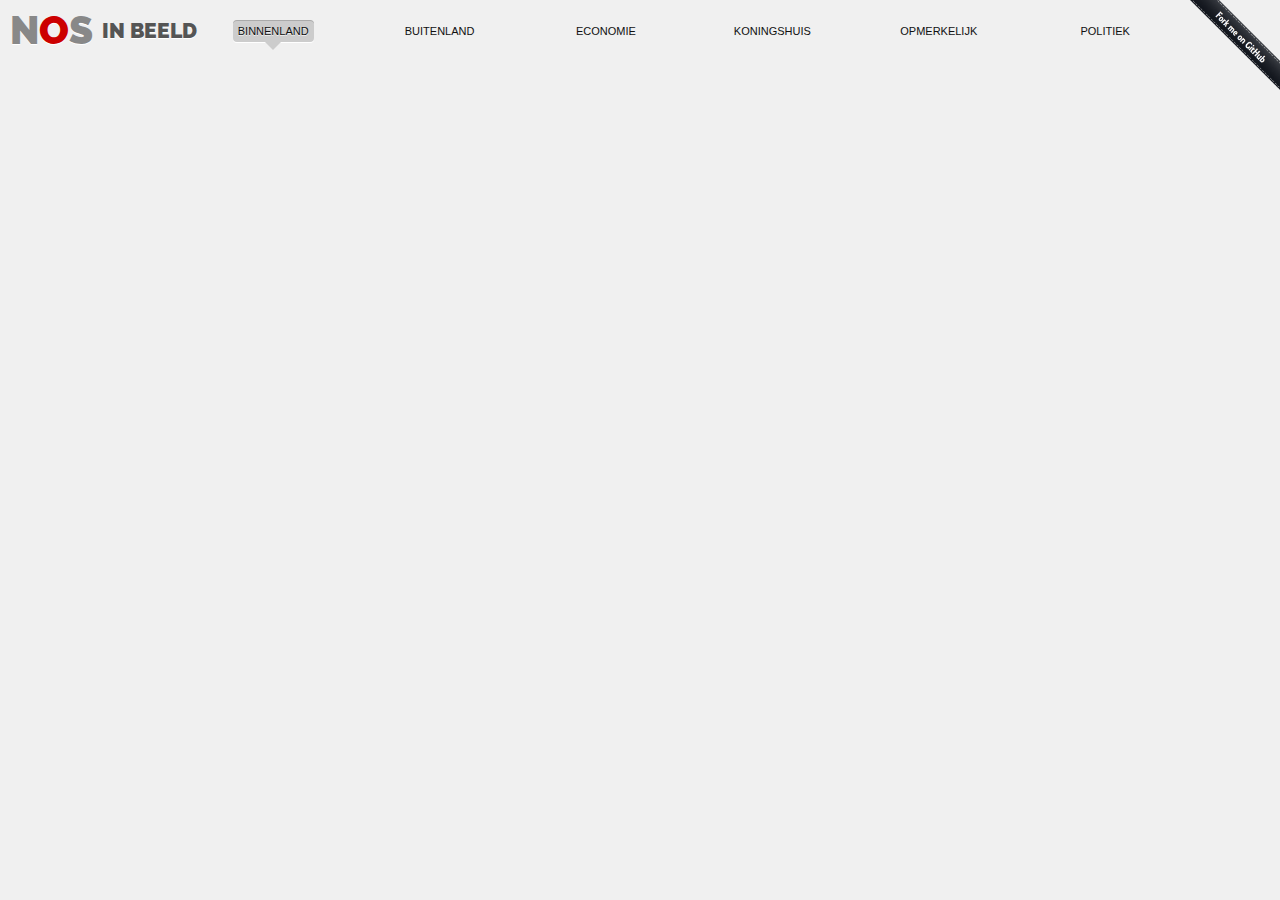
<file: index.html>
<!doctype html>
<html lang="nl">
<head>
	<title>NOS In Beeld</title>
	<meta charset="utf-8" />
	<meta name="viewport" content="width=device-width, minimum-scale=1.0, maximum-scale=1.0, user-scalable=no" />
	<link href="nib.css" rel="stylesheet" type="text/css">
	<link href="http://fonts.googleapis.com/css?family=Raleway:900" rel="stylesheet">
</head>
<body>
	<header>
		<h1><span class="nos">N<span>O</span>S</span> <span>In Beeld</span></h1>
		<div class="select-channel"></div>
	</header>
	<a class="fork-me" href="https://github.com/mvanderw/NIB"></a>
	<script src="nib.js" type="text/javascript"></script>
</body>
</html>
</file>
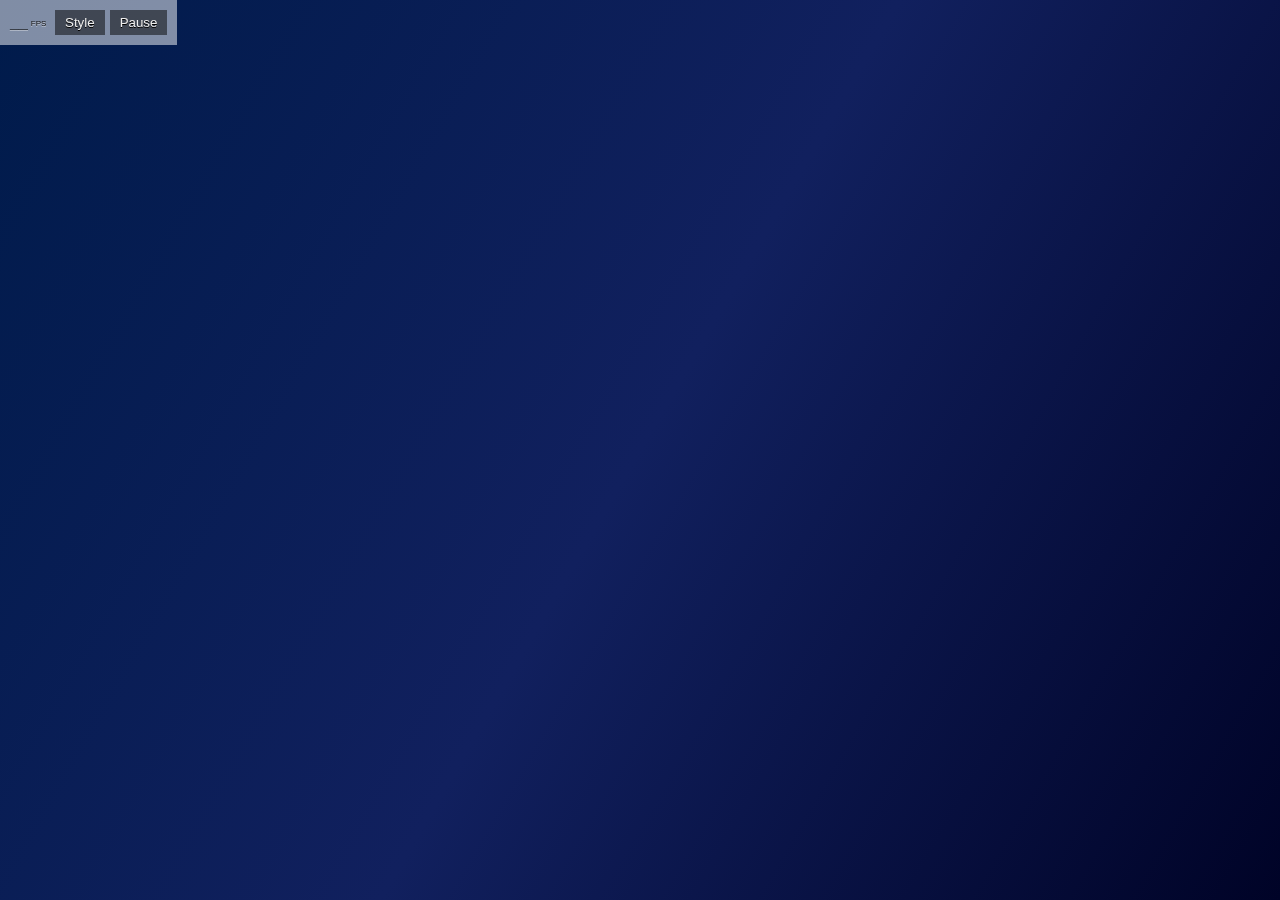
<file: cards.html>
<!doctype html><meta charset="utf-8" /><title>Cards</title>


<!-- CSS -->
<link href="http://fonts.googleapis.com/css?family=Raleway:900" rel="stylesheet">
<style>
* { -moz-box-sizing: border-box; -webkit-box-sizing: border-box; box-sizing: border-box; }
html, body { margin: 0; padding: 0; height: 100%; background: #eee; color: #000; overflow: hidden; }
html, body, .boxwrap, .box { width: 100%; height: 100%; }

/* styled */
body.styled {
	background: linear-gradient(120deg, #001b4b 0%, #11205e 50%, #000327 100%);
	color: #eee;
}
.styled .card {
	/*background: linear-gradient(120deg, #00328a 0%, #006ed3 100%);*/
}
.styled .card:hover { 
}

/* Matryoshka divitus */
body, .boxwrap, .box, .cardwrap, .card {
	/*-webkit-transform-style: preserve-3d;
	-moz-transform-style: preserve-3d;
	transform-style: preserve-3d;*/
	-webkit-transform-style: flat;
	-moz-transform-style: flat;
	transform-style: flat;
}
.paused .boxwrap, .paused .box, .paused .cardwrap, .paused .card {
	-webkit-animation-play-state: paused;
	-moz-animation-play-state: paused;
	animation-play-state: paused;
}
.boxwrap {
	cursor: default; -webkit-user-select: none; -moz-user-select: -moz-none; -ms-user-select: none; user-select: none;
	-webkit-animation: boxwrap 8s ease-in-out infinite alternate;
	-moz-animation: boxwrap 8s ease-in-out infinite alternate;
	animation: boxwrap 8s ease-in-out infinite alternate;
}
.box {
	/*-webkit-animation: initial-zoom 45s cubic-bezier(0.62, 0.9, 0.58, 1.0) forwards;
	-moz-animation: initial-zoom 45s cubic-bezier(0.62, 0.9, 0.58, 1.0) forwards;
	animation: initial-zoom 45s cubic-bezier(0.62, 0.9, 0.58, 1.0) forwards;*/
	-webkit-animation: initial-zoom 9s ease-in-out forwards;
	-moz-animation: initial-zoom 9s ease-in-out forwards;
	animation: initial-zoom 9s ease-in-out forwards;
}
.cardwrap {
	position: absolute; z-index: 2; width: 178px; height: 117px;
}
.cardwrap, .card {
	-webkit-transition: 500ms;
	-moz-transition: 500ms;
	transition: 500ms;
}
.card {
	position: relative;
	width: 100%; height: 100%; max-height: 221px;
	background-color: #222; background-size: cover; background-position: 50% 50%; background-repeat: no-repeat;
	color: #eee;
	box-shadow: 0 0 12px #000327;
	font: 900 90px/100px 'Raleway'; text-transform: uppercase; text-align: center;
	-webkit-animation: flip 12s linear infinite;
	-moz-animation: flip 12s linear infinite;
	animation: flip 12s linear infinite;
}
h1 {
	position: relative;
	z-index: 3;
	margin: 0; padding: 10px;
	font: 900 29px/30px 'Raleway'; text-transform: uppercase;
	background: #000; color: #eee;
	background: #eee; color: #222;
	box-shadow: 0 0 12px #000327;
	-webkit-transform: scale(1, 0); -moz-transform: scale(1, 0); transform: scale(1, 0);
	-webkit-transform-origin: 0 0; -moz-transform-origin: 0 0; transform-origin: 0 0;
	-webkit-transition: 500ms; -moz-transition: 500ms; transition: 500ms;
}
.cardwrap a {
	position: relative; bottom: 3px; padding: 3px; margin: 0;
	background: #eee linear-gradient(to bottom, #eee, #d4d4d4);
	border: 1px solid rgba(0, 0, 0, 0.3);
	box-shadow: inset 0 0 1px 1px rgba(255, 255, 255, 0.5), 0 0 5px rgba(0, 0, 0, 0.1);
	border-radius: 0;
	font: bold 12px/20px Arial; color: #222; text-shadow: 0 1px 0 #f7f7f7; text-decoration: none;
}
/* hover state set by script */
/* !important declarations set to override inline styles */
.cardwrap.hovering {
	cursor: pointer;
	-webkit-transform: scale(2);
	-moz-transform: scale(2);
	transform: scale(2);
}
.cardwrap.hovering, .cardwrap.hovering .card {
	z-index: 100000 !important;
	-webkit-animation-play-state: paused;
	-moz-animation-play-state: paused;
	animation-play-state: paused;
}
/* clicked state set by script */
/* !important declarations set to override inline styles */
.cardwrap.clicked, .cardwrap.clicked .card {
	cursor: pointer;
	z-index: 200000 !important;
	/*-webkit-transform: rotateX(0) rotateY(0) rotateZ(0) scale(1);*/
}
.cardwrap.clicked {
	top: 50% !important; left: 50% !important; margin-left: -187px; margin-top: -221px;
	width: 375px; height: 221px;
	/*-webkit-animation: none;*/
	/*-webkit-animation: center 5s ease-in-out forwards;*/
}
.cardwrap.clicked h1 {
	-webkit-transform: scale(1, 1); -moz-transform: scale(1, 1); transform: scale(1, 1);
}
.cardwrap.clicked .card {
	/*-webkit-animation: center 5s ease-in-out 1 forwards;*/
	-webkit-animation: none;
	-webkit-transition: 500ms;
	-webkit-transform: matrix(1, 0, 0, 1, 1, 1) !important;
	-moz-animation: none;
	-moz-transition: 500ms;
	-moz-transform: matrix(1, 0, 0, 1, 1, 1) !important;
	animation: none;
	transition: 500ms;
	transform: matrix(1, 0, 0, 1, 1, 1) !important;
}

/* Anim defs */
@-webkit-keyframes center {
	100% { -webkit-transform: matrix(1, 0, 0, 1, 1, 1); }
}
@-webkit-keyframes flip {
	  0% { -webkit-transform: rotateX(0) rotateY(0) rotateZ(0); }
	 50% { -webkit-transform: rotateX(360deg) rotateY(0) rotateZ(360deg); }
	100% { -webkit-transform: rotateX(720deg) rotateY(0) rotateZ(720deg); }
}
@-webkit-keyframes initial-zoom {
	  0% { -webkit-perspective: 3000px; opacity: 0.5; -webkit-transform: scale(0); }
	 50% { -webkit-perspective: 25000px; opacity: 1; -webkit-transform: scale(1); }
	100% { -webkit-perspective: 25000px; opacity: 1; -webkit-transform: scale(1); }
}
@-webkit-keyframes boxwrap {
	   0% { -webkit-transform: scale(1, 1); }
	 100% { -webkit-transform: scale(1.2, 1); }
}
@-moz-keyframes flip {
	  0% { -moz-transform: rotateX(0) rotateY(0) rotateZ(0); }
	 50% { -moz-transform: rotateX(360deg) rotateY(0) rotateZ(360deg); }
	100% { -moz-transform: rotateX(720deg) rotateY(0) rotateZ(720deg); }
}
@-moz-keyframes initial-zoom {
	  0% { -moz-perspective: 3000px; opacity: 0.5; -moz-transform: scale(0); }
	 50% { -moz-perspective: 25000px; opacity: 1; -moz-transform: scale(1); }
	100% { -moz-perspective: 25000px; opacity: 1; -moz-transform: scale(1); }
}
@-moz-keyframes boxwrap {
	   0% { -moz-transform: scale(1, 1); }
	 100% { -moz-transform: scale(1.2, 1); }
}
@keyframes flip {
	  0% { transform: rotateX(0) rotateY(0) rotateZ(0); }
	 50% { transform: rotateX(360deg) rotateY(0) rotateZ(360deg); }
	100% { transform: rotateX(720deg) rotateY(0) rotateZ(720deg); }
}
@keyframes initial-zoom {
	  0% { perspective: 3000px; opacity: 0.5; transform: scale(0); }
	 50% { perspective: 25000px; opacity: 1; transform: scale(1); }
	100% { perspective: 25000px; opacity: 1; transform: scale(1); }
}
@keyframes boxwrap {
	   0% { transform: scale(1, 1); }
	 100% { transform: scale(1.2, 1); }
}

/* Controls */
figure {
	position: absolute; z-index: 100000; top: 0; left: 0; margin: 0; padding: 10px;
	-webkit-transform: translateZ(100000px); -moz-transform: translateZ(100000px); transform: translateZ(100000px);
	background: rgba(255, 255, 255, 0.5); color: #111; text-shadow: 0 1px 0 rgba(255, 255, 255, 0.5);
	font: 14px/20px Arial, sans-serif;
}
figure button {
	cursor: pointer;
	border: none; outline: none; padding: 5px 10px; margin: 0 0 0 5px;
	background: rgba(0, 0, 0, 0.5); color: #eee; text-shadow: 0 1px 0 #000;
}
figure button:hover { background: rgba(0, 0, 0, 0.75); }
figure button.pause::after { content: 'Pause'; }
.paused figure button.pause::after { content: 'Play'; }
fps { position: relative; top: 1px; display: inline-block; width: 2.5em; font-weight: bold; font-size: 16px; }
fps::after { position: relative; bottom: 2px; left: 3px; content: 'FPS'; font-weight: normal; font-size: 8px; }

</style>


<!-- JS -->
<script src="http://ajax.googleapis.com/ajax/libs/jquery/1.10.2/jquery.min.js"></script>
<script>
/* Transit 0.9.9 http://github.com/rstacruz/jquery.transit */ ;(function(k){k.transit={version:"0.9.9",propertyMap:{marginLeft:"margin",marginRight:"margin",marginBottom:"margin",marginTop:"margin",paddingLeft:"padding",paddingRight:"padding",paddingBottom:"padding",paddingTop:"padding"},enabled:true,useTransitionEnd:false};var d=document.createElement("div");var q={};function b(v){if(v in d.style){return v}var u=["Moz","Webkit","O","ms"];var r=v.charAt(0).toUpperCase()+v.substr(1);if(v in d.style){return v}for(var t=0;t<u.length;++t){var s=u[t]+r;if(s in d.style){return s}}}function e(){d.style[q.transform]="";d.style[q.transform]="rotateY(90deg)";return d.style[q.transform]!==""}var a=navigator.userAgent.toLowerCase().indexOf("chrome")>-1;q.transition=b("transition");q.transitionDelay=b("transitionDelay");q.transform=b("transform");q.transformOrigin=b("transformOrigin");q.transform3d=e();var i={transition:"transitionEnd",MozTransition:"transitionend",OTransition:"oTransitionEnd",WebkitTransition:"webkitTransitionEnd",msTransition:"MSTransitionEnd"};var f=q.transitionEnd=i[q.transition]||null;for(var p in q){if(q.hasOwnProperty(p)&&typeof k.support[p]==="undefined"){k.support[p]=q[p]}}d=null;k.cssEase={_default:"ease","in":"ease-in",out:"ease-out","in-out":"ease-in-out",snap:"cubic-bezier(0,1,.5,1)",easeOutCubic:"cubic-bezier(.215,.61,.355,1)",easeInOutCubic:"cubic-bezier(.645,.045,.355,1)",easeInCirc:"cubic-bezier(.6,.04,.98,.335)",easeOutCirc:"cubic-bezier(.075,.82,.165,1)",easeInOutCirc:"cubic-bezier(.785,.135,.15,.86)",easeInExpo:"cubic-bezier(.95,.05,.795,.035)",easeOutExpo:"cubic-bezier(.19,1,.22,1)",easeInOutExpo:"cubic-bezier(1,0,0,1)",easeInQuad:"cubic-bezier(.55,.085,.68,.53)",easeOutQuad:"cubic-bezier(.25,.46,.45,.94)",easeInOutQuad:"cubic-bezier(.455,.03,.515,.955)",easeInQuart:"cubic-bezier(.895,.03,.685,.22)",easeOutQuart:"cubic-bezier(.165,.84,.44,1)",easeInOutQuart:"cubic-bezier(.77,0,.175,1)",easeInQuint:"cubic-bezier(.755,.05,.855,.06)",easeOutQuint:"cubic-bezier(.23,1,.32,1)",easeInOutQuint:"cubic-bezier(.86,0,.07,1)",easeInSine:"cubic-bezier(.47,0,.745,.715)",easeOutSine:"cubic-bezier(.39,.575,.565,1)",easeInOutSine:"cubic-bezier(.445,.05,.55,.95)",easeInBack:"cubic-bezier(.6,-.28,.735,.045)",easeOutBack:"cubic-bezier(.175, .885,.32,1.275)",easeInOutBack:"cubic-bezier(.68,-.55,.265,1.55)"};k.cssHooks["transit:transform"]={get:function(r){return k(r).data("transform")||new j()},set:function(s,r){var t=r;if(!(t instanceof j)){t=new j(t)}if(q.transform==="WebkitTransform"&&!a){s.style[q.transform]=t.toString(true)}else{s.style[q.transform]=t.toString()}k(s).data("transform",t)}};k.cssHooks.transform={set:k.cssHooks["transit:transform"].set};if(k.fn.jquery<"1.8"){k.cssHooks.transformOrigin={get:function(r){return r.style[q.transformOrigin]},set:function(r,s){r.style[q.transformOrigin]=s}};k.cssHooks.transition={get:function(r){return r.style[q.transition]},set:function(r,s){r.style[q.transition]=s}}}n("scale");n("translate");n("rotate");n("rotateX");n("rotateY");n("rotate3d");n("perspective");n("skewX");n("skewY");n("x",true);n("y",true);function j(r){if(typeof r==="string"){this.parse(r)}return this}j.prototype={setFromString:function(t,s){var r=(typeof s==="string")?s.split(","):(s.constructor===Array)?s:[s];r.unshift(t);j.prototype.set.apply(this,r)},set:function(s){var r=Array.prototype.slice.apply(arguments,[1]);if(this.setter[s]){this.setter[s].apply(this,r)}else{this[s]=r.join(",")}},get:function(r){if(this.getter[r]){return this.getter[r].apply(this)}else{return this[r]||0}},setter:{rotate:function(r){this.rotate=o(r,"deg")},rotateX:function(r){this.rotateX=o(r,"deg")},rotateY:function(r){this.rotateY=o(r,"deg")},scale:function(r,s){if(s===undefined){s=r}this.scale=r+","+s},skewX:function(r){this.skewX=o(r,"deg")},skewY:function(r){this.skewY=o(r,"deg")},perspective:function(r){this.perspective=o(r,"px")},x:function(r){this.set("translate",r,null)},y:function(r){this.set("translate",null,r)},translate:function(r,s){if(this._translateX===undefined){this._translateX=0}if(this._translateY===undefined){this._translateY=0}if(r!==null&&r!==undefined){this._translateX=o(r,"px")}if(s!==null&&s!==undefined){this._translateY=o(s,"px")}this.translate=this._translateX+","+this._translateY}},getter:{x:function(){return this._translateX||0},y:function(){return this._translateY||0},scale:function(){var r=(this.scale||"1,1").split(",");if(r[0]){r[0]=parseFloat(r[0])}if(r[1]){r[1]=parseFloat(r[1])}return(r[0]===r[1])?r[0]:r},rotate3d:function(){var t=(this.rotate3d||"0,0,0,0deg").split(",");for(var r=0;r<=3;++r){if(t[r]){t[r]=parseFloat(t[r])}}if(t[3]){t[3]=o(t[3],"deg")}return t}},parse:function(s){var r=this;s.replace(/([a-zA-Z0-9]+)\((.*?)\)/g,function(t,v,u){r.setFromString(v,u)})},toString:function(t){var s=[];for(var r in this){if(this.hasOwnProperty(r)){if((!q.transform3d)&&((r==="rotateX")||(r==="rotateY")||(r==="perspective")||(r==="transformOrigin"))){continue}if(r[0]!=="_"){if(t&&(r==="scale")){s.push(r+"3d("+this[r]+",1)")}else{if(t&&(r==="translate")){s.push(r+"3d("+this[r]+",0)")}else{s.push(r+"("+this[r]+")")}}}}}return s.join(" ")}};function m(s,r,t){if(r===true){s.queue(t)}else{if(r){s.queue(r,t)}else{t()}}}function h(s){var r=[];k.each(s,function(t){t=k.camelCase(t);t=k.transit.propertyMap[t]||k.cssProps[t]||t;t=c(t);if(k.inArray(t,r)===-1){r.push(t)}});return r}function g(s,v,x,r){var t=h(s);if(k.cssEase[x]){x=k.cssEase[x]}var w=""+l(v)+" "+x;if(parseInt(r,10)>0){w+=" "+l(r)}var u=[];k.each(t,function(z,y){u.push(y+" "+w)});return u.join(", ")}k.fn.transition=k.fn.transit=function(z,s,y,C){var D=this;var u=0;var w=true;if(typeof s==="function"){C=s;s=undefined}if(typeof y==="function"){C=y;y=undefined}if(typeof z.easing!=="undefined"){y=z.easing;delete z.easing}if(typeof z.duration!=="undefined"){s=z.duration;delete z.duration}if(typeof z.complete!=="undefined"){C=z.complete;delete z.complete}if(typeof z.queue!=="undefined"){w=z.queue;delete z.queue}if(typeof z.delay!=="undefined"){u=z.delay;delete z.delay}if(typeof s==="undefined"){s=k.fx.speeds._default}if(typeof y==="undefined"){y=k.cssEase._default}s=l(s);var E=g(z,s,y,u);var B=k.transit.enabled&&q.transition;var t=B?(parseInt(s,10)+parseInt(u,10)):0;if(t===0){var A=function(F){D.css(z);if(C){C.apply(D)}if(F){F()}};m(D,w,A);return D}var x={};var r=function(H){var G=false;var F=function(){if(G){D.unbind(f,F)}if(t>0){D.each(function(){this.style[q.transition]=(x[this]||null)})}if(typeof C==="function"){C.apply(D)}if(typeof H==="function"){H()}};if((t>0)&&(f)&&(k.transit.useTransitionEnd)){G=true;D.bind(f,F)}else{window.setTimeout(F,t)}D.each(function(){if(t>0){this.style[q.transition]=E}k(this).css(z)})};var v=function(F){this.offsetWidth;r(F)};m(D,w,v);return this};function n(s,r){if(!r){k.cssNumber[s]=true}k.transit.propertyMap[s]=q.transform;k.cssHooks[s]={get:function(v){var u=k(v).css("transit:transform");return u.get(s)},set:function(v,w){var u=k(v).css("transit:transform");u.setFromString(s,w);k(v).css({"transit:transform":u})}}}function c(r){return r.replace(/([A-Z])/g,function(s){return"-"+s.toLowerCase()})}function o(s,r){if((typeof s==="string")&&(!s.match(/^[\-0-9\.]+$/))){return s}else{return""+s+r}}function l(s){var r=s;if(k.fx.speeds[r]){r=k.fx.speeds[r]}return o(r,"ms")}k.transit.getTransitionValue=g})(jQuery);
</script>
<script>

window.App = (function (app) {

	var
	r = function(min, max) {
		var ret = (Math.random() * (max - min)) + min;
		return ((min + max) % 1 === 0) ? Math.ceil(ret) : Math.round(ret * 100) / 100;
	},
	w = $(window).width(),
	h = $(window).height(),
	body = '<body class="'+ (location.hash ? '' : 'styled') +'">',
	info = '<figure><fps>__</fps><button class="toggle-style">Style</button><button class="pause"></button></figure>',
	page = '<div class="boxwrap"><div class="box">'
	// text = 'The quick brown fox jumps over the lazy dog', text = (new Array(3)).join(text),
	// cards = [] //text.replace(/[\sw]/g, '').split('')
	;

	// requestAnimationFrame shim for FPS counter
	window.raf =
		window.requestAnimationFrame || 
		window.mozRequestAnimationFrame || 
		window.webkitRequestAnimationFrame || 
		function(callback) {
			return setTimeout(callback, 16); // the "I don't give a fuck" douchebag shim version :)
		}
	;

	// array of "cards" to be filled from our XHR request
	app.cards = [];

	// query the yql service & insert items
	app.query = (function yqlquery() {
		// yql: query, filter, and join data across Web services
		// http://developer.yahoo.com/yql/
		var
		query = [
		'select channel.item.title, channel.item.description, channel.item.origLink, channel.item.enclosure, channel.item.pubDate',
		'from xml',
		'where url in ("http://feeds.nos.nl/nosnieuwsbinnenland?format=xml", "http://feeds.nos.nl/nosnieuwsbuitenland?format=xml")',
		'| unique(field="origLink")',
		'| sort(field="pubDate", descending="true")',
		].join(' '),
		yqlurl = 'http://query.yahooapis.com/v1/public/yql?format=json&q=' + encodeURIComponent(query),
		fail = function (jqxhr, status, error) {
			if (status === 'abort') return;
			if (status) $('.error-message').find('.textstatus').text('The error was: "'+ status +'"');
			$('.error-message').show().siblings().hide();
			return;
		},
		pack = function (data, status, jqxhr) {
			if (!data || $.isEmptyObject(data)) return console.warn('Empty or weird data object') // bail early

			// OK
			$.each(data.query.results.rss, function() {
				var row = this.channel.item;
				row.id = parseInt(row.origLink.split('/').pop());
				if (row.enclosure) app.cards.push(row);
			});
			app.init();
		},
		ajax = function(yqlurl) {
			app.request = $.ajax({url: yqlurl, cache: true, timeout: 10000, dataType: 'jsonp'}).fail(fail).done(pack);
		};

		// Make the request
		ajax(yqlurl);
	})();

	// FPS counter
	app.fps = {
		start: Date.now(),
		history: [],
		push: function() {
			app.fps.history.unshift(Math.round(1000 / (Date.now() - app.fps.start)));
			app.fps.history = app.fps.history.slice(0, 60);
			app.fps.start = Date.now();
			raf(app.fps.push);
		},
		show: function() {
			var sum = 0, average;
			for (var i = app.fps.history.length - 1; i >= 0; sum += app.fps.history[i--]);
			average = sum / app.fps.history.length;
			if (!average || average > 100 || average < 0) average = '__';
			$('fps').text(Math.round(average) || '__');
			return setTimeout(app.fps.show, 100);
		}
	};

	// Cards
	app.makeCards = function makeCards() {
		$.each(app.cards, function(i) {
			var
			z = (i + 5) * 100,
			s = r(0.5, 1.25),
			$cardwrap = $('<div/>')
				.addClass('cardwrap')
				.css({
					top: r(0, 90) +'%',
					left: r(0, 90) +'%',
					zIndex: z
					// transform: 'translateZ('+ z +'px) scale('+ s +') rotate('+ r(0, 180) +'deg)'
					// transform: 'translateZ('+ z +'px)'
				})
			,
			$card = $('<div/>')
				.addClass('card')
				.data(this)
				.css({
					backgroundImage: 'url('+ this.enclosure.url +')',
					animationDelay: r(0.1, 1.3) +'s',
					animationDuration: r(10, 40) +'s'
				})
			,
			$title = $('<h1/>').text(this.title),
			$btn = $('<br><a href="'+ this.origLink +'">'+ this.id +'</a>')
			;
			$('.box').append($cardwrap.html($card).append($title.append($btn)));
		});
	}

	// Call our stuff
	document.write(body + info + page);
	app.init = function init() {
		app.makeCards();
		app.fps.show();
		raf(app.fps.push);
	}

	// Some bindings
	// Hover
	$(document).on('mouseenter mouseleave', '.card', function(e) {
		if ($(this).parent().hasClass('clicked')) return;
		$(this).parent().toggleClass('hovering', e.type === 'mouseenter')
	});
	// Click
	$(document).on('click', '.card', function(e) {
		// console.log(window.getComputedStyle(this).webkitTransform)
		console.log($(this).data())
		var d = $(this).data();
		// Set classes
		$(this).parent().addClass('clicked').removeClass('hovering').siblings().removeClass('clicked hovering');
		// Set title
		//$('h1').transit({scale: 0});
		//$(this).parent().find('h1').transit({scale: 1});
		//$(this).parent().append('<h1>'+ d.title +'</h1>');
	});
	// Toggle fancy card CSS
	$('.toggle-style').on('click', function toggleStyle() {
		$('body').toggleClass('styled');
		location.hash = location.hash ? '' : Date.now();
	});
	// Pause the CSS animations
	$('.pause').on('click', function pauseAnimation() { $('body').toggleClass('paused'); });

	// What's done is done
	return app;

}(window.App || {}));

</script>
</file>
<file: nib.css>
/* Begin */

	* { -moz-box-sizing: border-box; -webkit-box-sizing: border-box; box-sizing: border-box; }
	html, body { margin: 0; padding: 0; min-height: 100%; }
	html {
		height: 100%;
		overflow-x: hidden; overflow-y: scroll;
        background: #f0f0f0; color: #111;
		font: normal normal normal 15px/20px Arial, Helvetica, Helmet, Freesans, sans-serif;
	}
	body {
		overflow: hidden;
	}
	h1, h2, h3, p, ul, ol, nav, pre { margin: 0 0 20px 0; padding: 0; }
	p { text-align: justify; }
	ul, ol, li { padding: 0; list-style-type: none; }
	a { text-decoration: none; }
	a, a:visited { position: relative; display: inline-block; color: #ffd600; color: #002891; color: #111; }
	p a, p a:visited { color: #002891; }
	a:hover {  }
	span { display: inline-block; }
	img { outline: none; border: none; }
	::-moz-selection { background-color: #ffd600; color: #111; }
	::selection { background-color: #ffd600; color: #111; }

/* Pathological pixel pushing */
	s { position: relative; top: -1px; font-size: 120%; text-decoration: none; }

/* NOS logotype */

	.nos { color: #888; } .nos span { color: #cc0000; }

/* Header */
	header { cursor: default; height: 60px; text-shadow: 0 1px 0 #fff; }
	header h1 {
		display: inline-block; margin: 0; padding: 0; 
		font: 900 39px/41px 'Raleway'; text-transform: uppercase; white-space: nowrap;
		color: #333;
	}
	header h1 > span:last-child { font-size: 21px; color: #555; vertical-align: top; }
	/* channels */
	.select-channel {
		position: absolute; top: 10px; right: 50px; /* clear the fork me ribbon */ left: 190px;
		-webkit-transition: 500ms; -moz-transition: 500ms; transition: 500ms; 
	}
	.select-channel input { display: none; }
	.select-channel label {
		cursor: pointer;
		position: relative;
		margin: 0; padding: 0;
		display: inline-block; width: 16%; height: 100%; line-height: 40px;
		font-size: 11px; text-align: center; text-transform: uppercase; 
		border-color: transparent;
	}
	.select-channel label span {
		position: relative;
		display: inline-block; max-width: 100%; line-height: 11px; padding: 5px;
		white-space: nowrap; overflow: hidden; text-overflow: ellipsis; vertical-align: middle;
		text-shadow: 0 1px 0 #eee; 
	}
	.select-channel label[active] span {
		background: #ccc; box-shadow: 0 1px 0 #fff, 0 -1px 0 #aaa; border-radius: 4px;
	}
	.select-channel label[active]:after {
		content: '';
		position: absolute; top: 100%; left: 50%; margin-left: -10px; margin-top: -10px;
		width: 0; height: 0;
		border-top: 10px solid #ccc; border-right: 10px solid transparent; border-left: 10px solid transparent; 
	}

/* Fork me */

	.fork-me { position: fixed; z-index: 99; top: 0; right: 0; width: 90px; height: 90px; background: url(fork-me.png); background-size: contain; }

/* Header */

	header { padding: 10px; }

/* Article list */

	/* */
	section {
		position: absolute;
		height: 100% !important;
		top: 60px; left: 0; right: 0;
		-webkit-transition: 500ms; -moz-transition: 500ms; transition: 500ms; 
		-webkit-transform: scale(0, 1); -moz-transform: scale(0, 1); -ms-transform: scale(0, 1); transform: scale(0, 1); 
	}
	section[vis] {
		height: initial !important;
		-webkit-transform: scale(1); -moz-transform: scale(1); -ms-transform: scale(1); transform: scale(1); 
	}

	/* tiles */
    .articles { position: relative; margin: 0; min-height: 100%; width: 100%; border: 5px solid #f0f0f0; }
	.tile {
		width: 24.9%;
		position: absolute; /*overflow: hidden;*/ z-index: 2;
		display: table-cell; border-collapse: collapse; border-spacing: 0;
		font-size: 0; line-height: 0;
		background: #fff; border: 5px solid #f0f0f0;
		-webkit-transform: scale(1); -moz-transform: scale(1); -ms-transform: scale(1); transform: scale(1); 
	}
	.tile > article { width: 100%; height: 100%; box-shadow: 0 0 1px 1px #ccc; }

	/* heading */
	.tile .title, .tile h1, .tile h2 {
		margin: 1px 5px 2px 5px; padding: 5px 0; border-bottom: 1px solid #ccc;
		white-space: nowrap; overflow: hidden; text-overflow: ellipsis; 
		font-weight: bold; font-size: 12px; line-height: 20px; text-align: center;
	}

	/* description paragraph */
	.tile .desc { font-size: 12px; line-height: 20px; color: #555; margin: 4px 5px 2px 5px; padding: 5px 15px; border-bottom: 1px solid #ccc; }
	.tile .desc p:last-child { margin-bottom: 0; }

	/* media */
	/* in the simple feed version of this app, this only includes the single feed enclosure */
	.tile ul { position: relative; /*overflow: hidden;*/ margin: 0; }
	.tile li, .tile .media { background-position: 50% 50%; background-repeat: no-repeat; background-size: cover; }
	.tile .media { 
		height: 247px; /*border: 5px solid #fff; border-bottom-width: 1px;*/
		background-image: url(nos.png);
		box-shadow: 0 1px 4px -2px #000;
	}
	.tile .media li {
		display: block; position: absolute; top: -1px; width: 100%; height: 100%;
	}

	/* fold */
	.tile .fold { margin: 4px 5px 2px 5px; padding: 5px 0; font: normal 12px/20px Arial; text-align: center; }
	.tile .fold a {
		background: #ddd; text-shadow: 0 1px 0 #f7f7f7;
		padding: 0 5px; border-radius: 2px;
		-webkit-transition: 200ms; -moz-transition: 200ms; -ms-transition: 200ms; -o-transition: 200ms; transition: 200ms; 
	}
	.tile .fold a:hover { background: #333; color: #eee; text-shadow: 0 1px 0 #000; }

/* Breakpoints */

	@media (min-width: 1500px) { .tile { width: 19.9%; width: calc(20% - 1px); } }
	@media (max-width: 1500px) { .tile { width: 24.9%; width: calc(25% - 1px); } }
	@media (max-width: 1200px) { .tile { width: 33.3%; width: calc(33.333% - 1px); } }
	@media (max-width: 768px) {
		.tile { width: 49.9%; width: calc(50% - 1px); }
		/* move the section down */
		section { top: 100px; }
		/* then position the nav */
		.select-channel { top: 50px; left: 10px; right: 10px; }
		/* path */
		.select-channel label span { padding: 4px; }
	}
	@media (max-width: 520px) { .tile { width: 100%; } }
	@media (max-width: 481px) { .tile { width: 100%; } }
</file>
